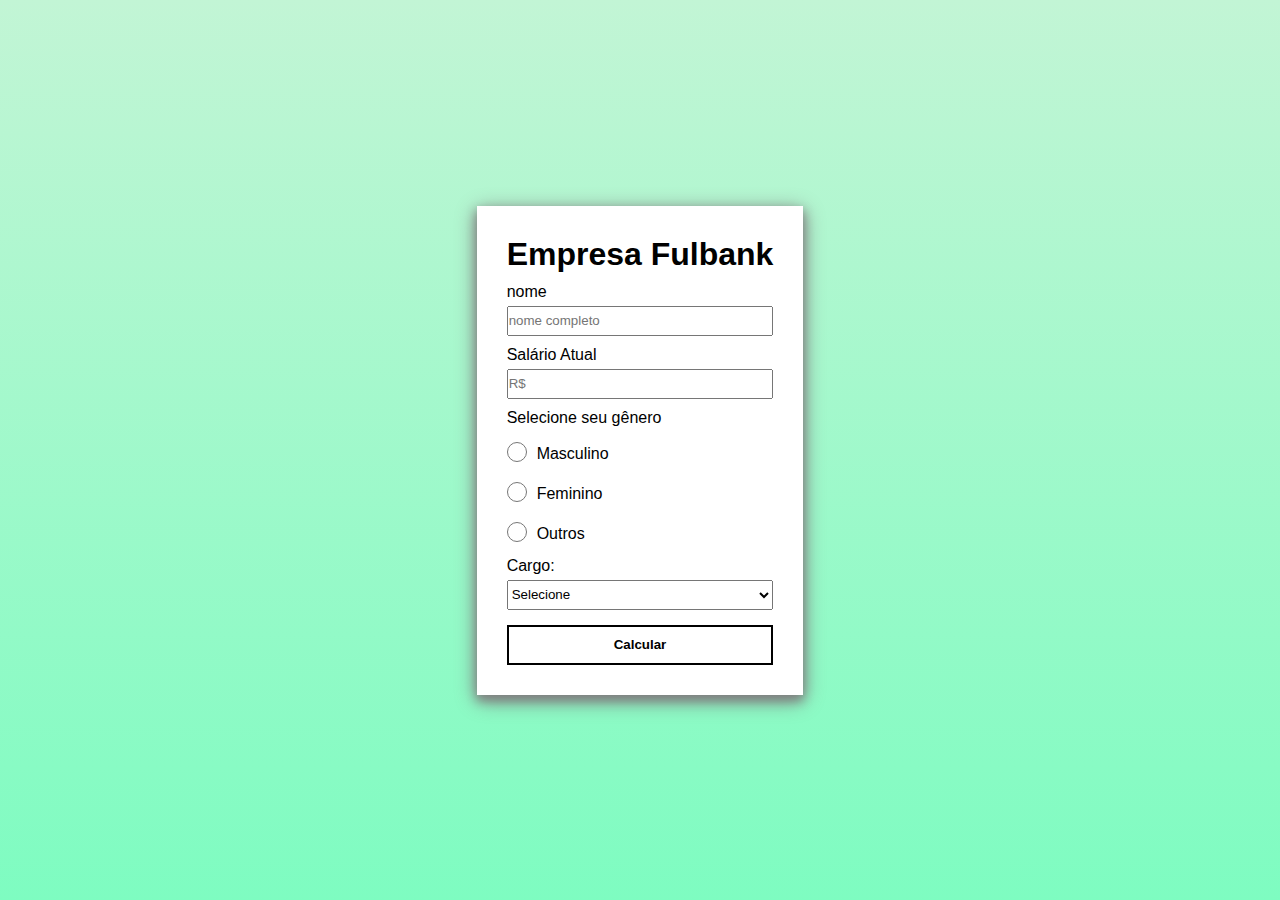
<file: fintechFulbank/index.html>
<!DOCTYPE html>
<html lang="pt-BR">
<head>
    <meta charset="UTF-8">
    <meta http-equiv="X-UA-Compatible" content="IE=edge">
    <meta name="viewport" content="width=], initial-scale=1.0">
    <link rel="stylesheet" href="style.css">
    <title>Reajuste Salarial</title>
</head>
<body>
    <div class="box">
        
        <form method="POST" action="./calcular.php">

            <h1>Empresa Fulbank</h1>
        
            <label for="nome">nome</label>
            <input type="text" class="input_text" id="nome" name="nome" placeholder="nome completo" required>

            <label for="salarioAtual">Salário Atual</label>
            <input type="number" class="input_number" id="salarioAtual" name="salarioAtual" placeholder="R$" required>

            <div class="genero">Selecione seu gênero</div>

            <div class="input_radio">
                <input type="radio" id="masc" name="genero" value="M" required>
                <label for="masc">Masculino</label>
            </div>
            
            <div class="input_radio">
                <input type="radio" id="fem" name="genero" value="F" required>
                <label for="fem">Feminino</label>
            </div> 

            <div class="input_radio">
                <input type="radio" id="outros" name="genero" value="O" required>
                <label for="outros">Outros</label>
            </div>

            <label for="cargo">Cargo: </label>
            <select name="cargo" id="cargo" required>

                <option selected disabled value="">Selecione</option>
                <option value="Administrador">Administrador</option>
                <option value="Analista">Analista</option>
                <option value="Gerente de Marketing">Gerente de Marketing</option>
                <option value="Assistente">Assistente</option>
                <option value="Estagiario">Estagiario</option>

            </select>

            <button> Calcular</button>
        
        </form>
    </div>

    <!-- <footer>
        
        <span>Copyright &copy; 2021 | Bruna Lozinski</span>
        
    </footer> -->
</body>
</html>
</file>
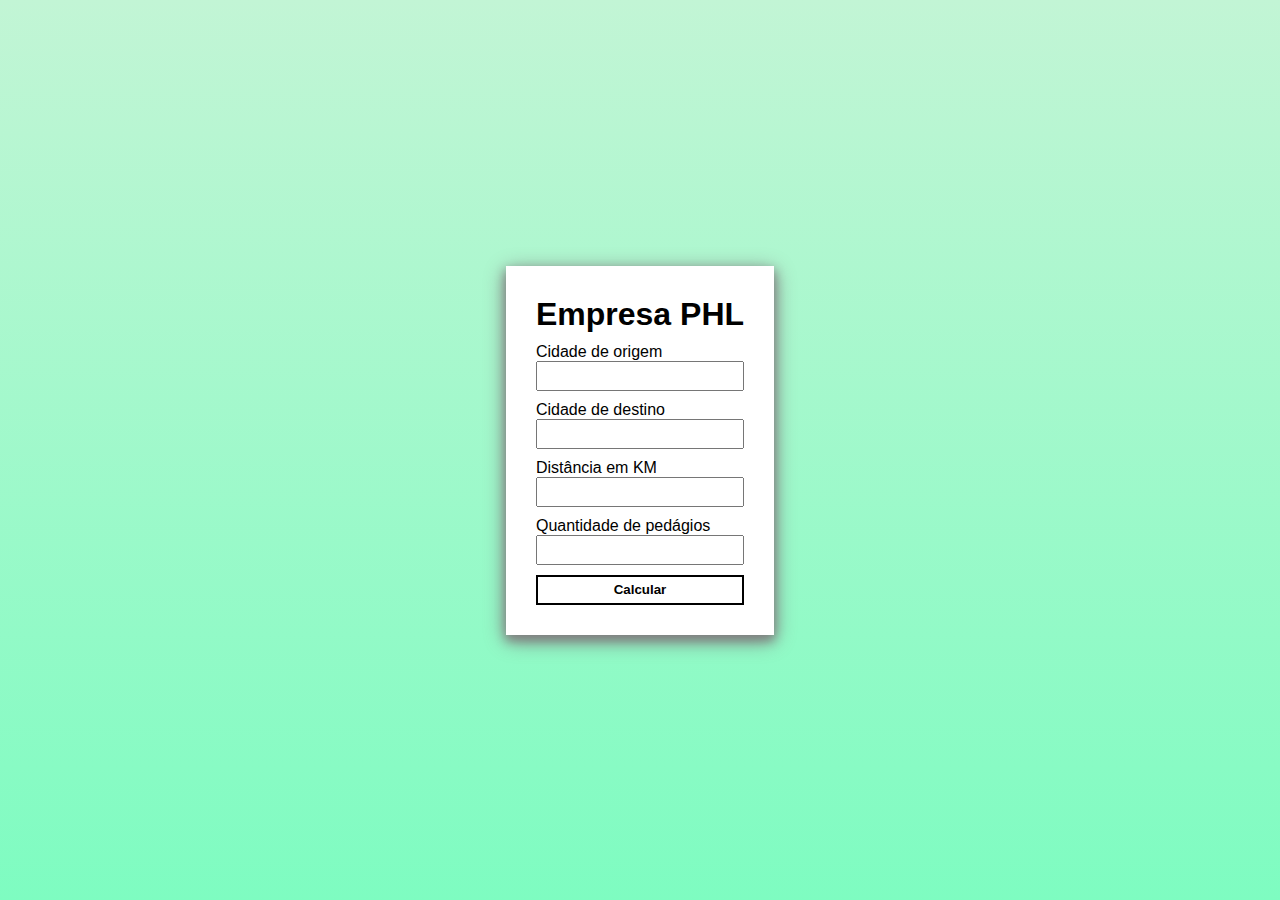
<file: PHL/index.html>
<!DOCTYPE html>
<html lang="pt-BR">
<head>
    <meta charset="UTF-8">
    <meta http-equiv="X-UA-Compatible" content="IE=edge">
    <meta name="viewport" content="width=], initial-scale=1.0">
    <link rel="stylesheet" href="style.css">
    <title>Valor da viagem</title>
</head>
<body>
    <div class="box">
        
        <form method="POST" action="./calcular.php">

            <h1>Empresa PHL</h1>
        
            <label for="cidadeOrigem">Cidade de origem</label>
            <input type="text" class="input_text" id="cidadeOrigem" name="cidadeOrigem">

            <label for="cidadeDestino">Cidade de destino</label>
            <input type="text" class="input_text" id="cidadeDestino" name="cidadeDestino">

            <label for="distanciaKM">Distância em KM</label>
            <input type="number" class="input_number" id="distanciaKM" name="distanciaKM">

            <label for="pedagios">Quantidade de pedágios</label>
            <input type="number" class="input_number" id="pedagios" name="pedagios">

            <button> Calcular</button>
        
        </form>
    </div>
</body>
</html>
</file>
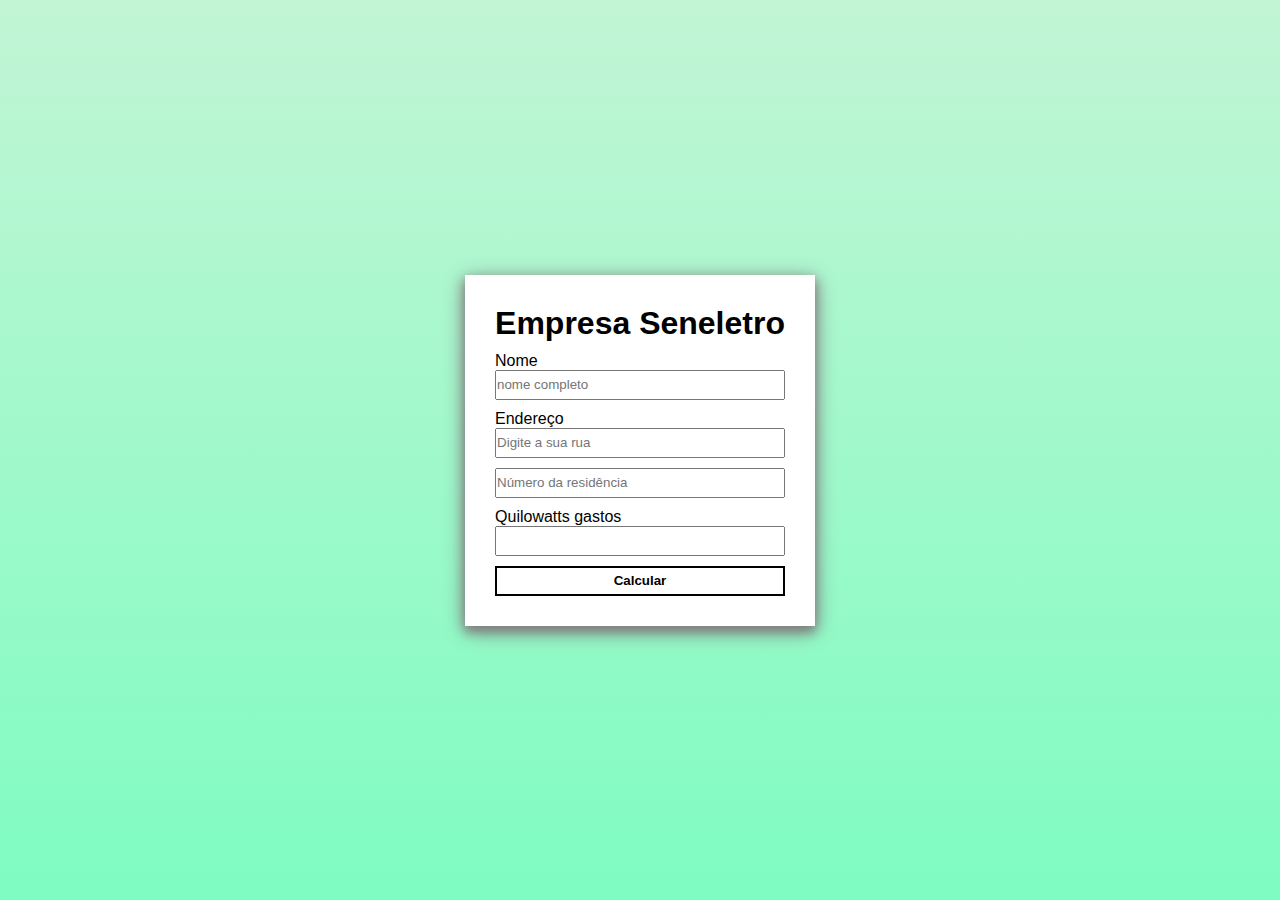
<file: seneletro/index.html>
<!DOCTYPE html>
<html lang="pt-BR">
<head>
    <meta charset="UTF-8">
    <meta http-equiv="X-UA-Compatible" content="IE=edge">
    <meta name="viewport" content="width=], initial-scale=1.0">
    <link rel="stylesheet" href="style.css">
    <title>Calcular consumo</title>
</head>
<body>
    <div class="box">
        
        <form method="POST" action="./calcular.php">

            <h1>Empresa Seneletro</h1>
        
            <label for="nome">Nome</label>
            <input type="text" class="input_text" id="nome" name="nome" placeholder="nome completo">

            <label for="endereco">Endereço</label>
            <input type="text" class="input_text" id="rua" name="rua" placeholder="Digite a sua rua">
            <input type="number" class="input_number"id="numero" name="numero" placeholder="Número da residência">

            <label for="quilowatts">Quilowatts gastos</label>
            <input type="number" class="input_number" id="quilowatts" name="quilowatts">

            <button> Calcular</button>
        
        </form>
    </div>
</body>
</html>
</file>
<file: fintechFulbank/style.css>
*{
    padding: 0;
    margin: 0;
    box-sizing: border-box;
}

body{
    width: 100vw;
    height: 100vh;
    display: flex;
    justify-content: center;
    align-items: center;
    flex-direction: column;
    font-family: Arial, Helvetica, sans-serif;
    background-image: linear-gradient(rgb(194, 245, 213), rgb(126, 252, 193));
}

main{
    flex-grow: 1;
}

form{
    display: flex;
    flex-direction: column;
    box-shadow: 0px 5px 10px gray, 0px 5px 20px gray;
    padding: 30px;
    background-color: white;
}
.caixa {
    display: flex;
    flex-direction: column;
    box-shadow: 0px 5px 10px gray, 0px 5px 20px gray;
    padding: 30px;
    background-color: white;
}

h1{
    margin-bottom: 10px;
}

input{
    width: 100%;
    margin-bottom: 10px;
    height: 30px;
}

label {
    margin-bottom: 5px;
}

.genero {
    margin-bottom: 10px;
}

select {
    width: 100%;
    margin-bottom: 15px;
    height: 30px;
}

.input_radio {
    display: flex;
    flex-direction: row;
    align-items: center;
    justify-content: flex-start;
    margin: 0;
    gap: 10px;
}

.input_radio input {
    width: 20px;
}

button{
    width: 100%;
    background-color: transparent;
    border: 2px solid black;
    height: 40px;
    font-weight: bold;
    transition: .2s;
    cursor: pointer;
}

button:hover{
    box-shadow: 0px 0px 20px black;
}

footer {
    height: 100px;
}
</file>
<file: PHL/style.css>
*{
    padding: 0;
    margin: 0;
    box-sizing: border-box;
}

body{
    width: 100vw;
    height: 100vh;
    display: flex;
    justify-content: center;
    align-items: center;
    flex-direction: column;
    font-family: Arial, Helvetica, sans-serif;
    background-image: linear-gradient(rgb(194, 245, 213), rgb(126, 252, 193));
}

form{
    display: flex;
    flex-direction: column;
    box-shadow: 0px 5px 10px gray,0px 5px 20px gray;
    padding: 30px;
    background-color: white;
}

h1{
    margin-bottom: 10px;
}

input{
    width: 100%;
    margin-bottom: 10px;
    height: 30px;
}

button{
    width: 100%;
    background-color: transparent;
    border: 2px solid black;
    height: 30px;
    font-weight: bold;
    transition: .2s;
    cursor: pointer;
}

button:hover{
    box-shadow: 0px 0px 20px black;
}
</file>
<file: seneletro/style.css>
*{
    padding: 0;
    margin: 0;
    box-sizing: border-box;
}

body{
    width: 100vw;
    height: 100vh;
    display: flex;
    justify-content: center;
    align-items: center;
    flex-direction: column;
    font-family: Arial, Helvetica, sans-serif;
    background-image: linear-gradient(rgb(194, 245, 213), rgb(126, 252, 193));
}

form{
    display: flex;
    flex-direction: column;
    box-shadow: 0px 5px 10px gray,0px 5px 20px gray;
    padding: 30px;
    background-color: white;
}

h1{
    margin-bottom: 10px;
}

input{
    width: 100%;
    margin-bottom: 10px;
    height: 30px;
}

button{
    width: 100%;
    background-color: transparent;
    border: 2px solid black;
    height: 30px;
    font-weight: bold;
    transition: .2s;
    cursor: pointer;
}

button:hover{
    box-shadow: 0px 0px 20px black;
}
</file>
